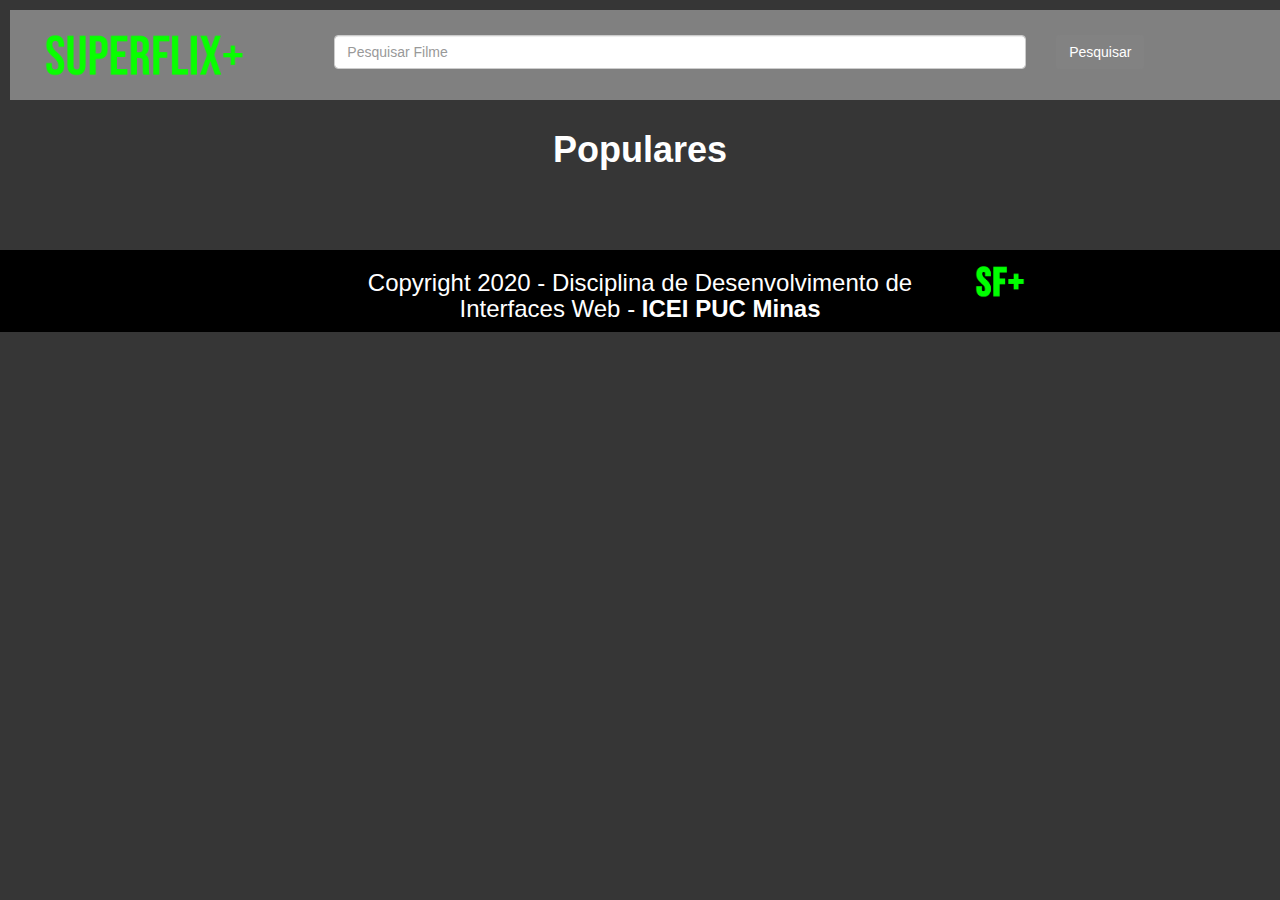
<file: index.html>
<!DOCTYPE html>

<html lang="pt-br">

<head>
    <meta charset="utf-8">
    <title>SuperFlix +</title>
    <meta name="viewport" content="width=device-width, initial-scale=1, shrink-to-fit=no">
    <link rel="stylesheet" href="https://stackpath.bootstrapcdn.com/bootstrap/4.4.1/css/bootstrap.min.css" integrity="sha384-Vkoo8x4CGsO3+Hhxv8T/Q5PaXtkKtu6ug5TOeNV6gBiFeWPGFN9MuhOf23Q9Ifjh" crossorigin="anonymous">
    <link rel="stylesheet" href="//maxcdn.bootstrapcdn.com/font-awesome/4.3.0/css/font-awesome.min.css">
    <link rel="stylesheet" href="https://maxcdn.bootstrapcdn.com/bootstrap/3.4.1/css/bootstrap.min.css">
    <script src="https://ajax.googleapis.com/ajax/libs/jquery/3.5.1/jquery.min.js"></script>
    <script src="https://maxcdn.bootstrapcdn.com/bootstrap/3.4.1/js/bootstrap.min.js"></script>
    
    <link rel="stylesheet" href="style.css">
    <script src="app.js"></script>
</head>

<body onload="carregarFilmes()">
    <header>
        <div class="row">
            <div class="col-12 conteiner-menu">
                <div class="row">
                    <div class="col-3">
                        <a href="index.html"><img src="./img/SFP.png" class="logo1" style="margin-left: 20px;"></a>
                    </div>
                    <div class="col-7" style="margin-top: 25px;">
                        <input class="form-control" type="text" id="pesquisa" placeholder="Pesquisar Filme">
                    </div>
                    <div class="col-1" style="margin-top: 25px;">
                        <button class="btn btn-dark" onclick="pesquisarFilmes()">Pesquisar</button>
                    </div>
                </div>
            </div>
        </div>
    </header>

    <main class="container main">

        <section class="populares" id="populares">
            <h1 align="center"><b>Populares</b></h1>
            <div class="container">
                <div id="myCarousel" class="carousel slide" data-ride="carousel">
                  <!-- Indicators -->
                  <ol class="carousel-indicators" style="margin-top:50px" id="itemsCarousel">
                  </ol>
              
                  <!-- Wrapper for slides -->
                  <div class="carousel-inner" id="tela">
                    
                  </div>

                </div>
              </div>

        </section>

    </main>
    <footer class="row footer" align="center">
        <div class="col-3"></div>
        <div class="col-6">
            <h3>Copyright 2020 - Disciplina de Desenvolvimento de Interfaces Web - <b>ICEI PUC Minas</b></h3>
        </div>
        <div class="col-3" align="left" style="padding-top: 10px; padding-bottom: 5px;">
            <img src="./img/SFP_logo.png" class="logo2">
        </div>
    </footer>

</body>

</html>
</file>
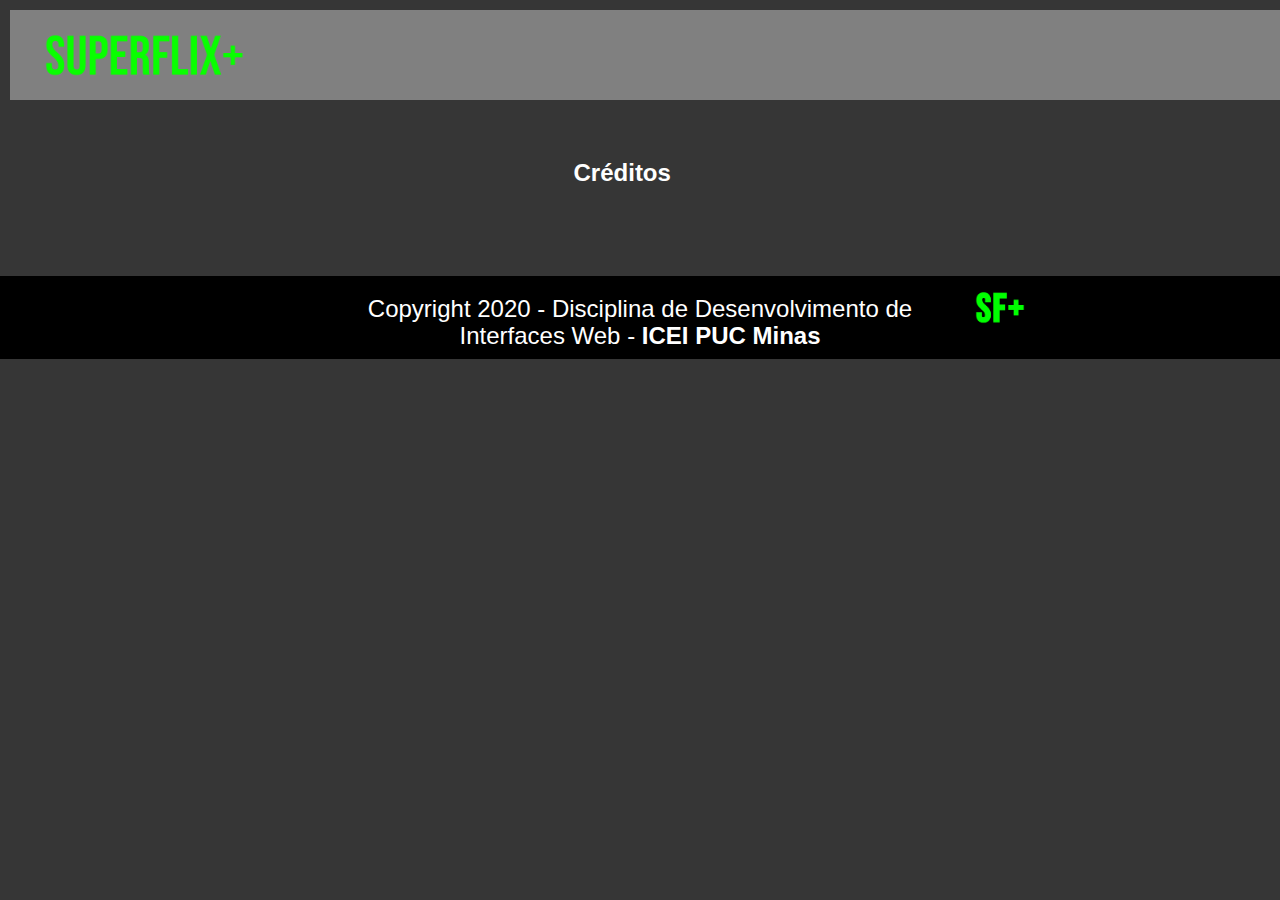
<file: item.html>
<!DOCTYPE html>

<html lang="pt-br">

<head>
    <meta charset="utf-8">
    <title>SuperFlix +</title>
    <meta name="viewport" content="width=device-width, initial-scale=1, shrink-to-fit=no">
    <link rel="stylesheet" href="https://stackpath.bootstrapcdn.com/bootstrap/4.4.1/css/bootstrap.min.css" integrity="sha384-Vkoo8x4CGsO3+Hhxv8T/Q5PaXtkKtu6ug5TOeNV6gBiFeWPGFN9MuhOf23Q9Ifjh" crossorigin="anonymous">
    <link rel="stylesheet" href="//maxcdn.bootstrapcdn.com/font-awesome/4.3.0/css/font-awesome.min.css">
    <link rel="stylesheet" href="https://maxcdn.bootstrapcdn.com/bootstrap/3.4.1/css/bootstrap.min.css">
    <script src="https://ajax.googleapis.com/ajax/libs/jquery/3.5.1/jquery.min.js"></script>
    <script src="https://maxcdn.bootstrapcdn.com/bootstrap/3.4.1/js/bootstrap.min.js"></script>
    
    <link rel="stylesheet" href="style.css">
    <script src="app.js"></script>
</head>

<body onload="carregarDetails(params.get('id')), carregarCreditos(params.get('id'))">
    <header>
        <div class="row">
            <div class="col-12 conteiner-menu">
                <div class="row">
                    <div class="col-3">
                        <a href="index.html"><img src="./img/SFP.png" class="logo1" style="margin-left: 20px;"></a>
                    </div>
                </div>
            </div>
        </div>
    </header>

    <main class="container main">

        <section class="populares" id="populares">
            <div id="tela">
            </div>
            <div class="row espaco">
                <div class="col-12 espaco" align="center">
                    <h3 align="center"><b>Créditos</b></h3>
                </div>
            </div>
            <div id="creditos">
            </div>

        </section>

    </main>
    <br><br><br>
    <footer class="row footer" align="center">
        <div class="col-3"></div>
        <div class="col-6">
            <h3>Copyright 2020 - Disciplina de Desenvolvimento de Interfaces Web - <b>ICEI PUC Minas</b></h3>
        </div>
        <div class="col-3" align="left" style="padding-top: 10px; padding-bottom: 5px;">
            <img src="./img/SFP_logo.png" class="logo2">
        </div>
    </footer>

</body>

</html>
</file>
<file: style.css>
body{
    background-color: #363636;
    color: #fff;
}
.conteiner-menu{
    background-color: gray;
    margin-top: 10px;
    margin-bottom: 10px;
    margin-right: 25px;
    margin-left: 25px;
}
.logo1{
    padding-top: 15px;
    padding-bottom: 15px;
    max-width: 200px;
}
.logo2{
    max-width: 50px;
}
.row{
    width: 99.5%;
}
a{
    text-decoration: none;
    color: #fff;
}
a:hover{
    color: black;
    text-decoration: none;
}
ul{
    list-style-type: none;
    padding-top: 20px;
    font-size: 25px;
}
li{
    display: inline;
}
.carousel-inner{
    padding-bottom: 50px;
}
.lancamento{
    padding-top: 25px;
}
.checked{
    color: yellow;
}
.espaco{
    padding-top: 15px;
}
.menu{
    width: 100%;
    padding-top: 23px;
}
.capa{
    height: 370px;
    width: 260px;
}
.profile{
    width: 75px;
}
section.entemaking{
    background-color: lightgray;
    color: black;
}
.menos-espaco{
    margin-top: -15px;
}
.redondo{
    margin-right: 15px;
    border-radius: 20px;
}
.btn-dark{
    background-color: #828282;
}
p{
    text-align: justify;
}
.blog{
    padding-top: 15px;
    width: 220px;
}
.redes-sociais{
    margin-top: 20px;
    margin-left: 50px;
    width: 175px;
}
.footer{
    margin-left: 0px;
    width: 100%;
    background-color: black;
}
main{
    margin-bottom: 20px;
}
</file>
